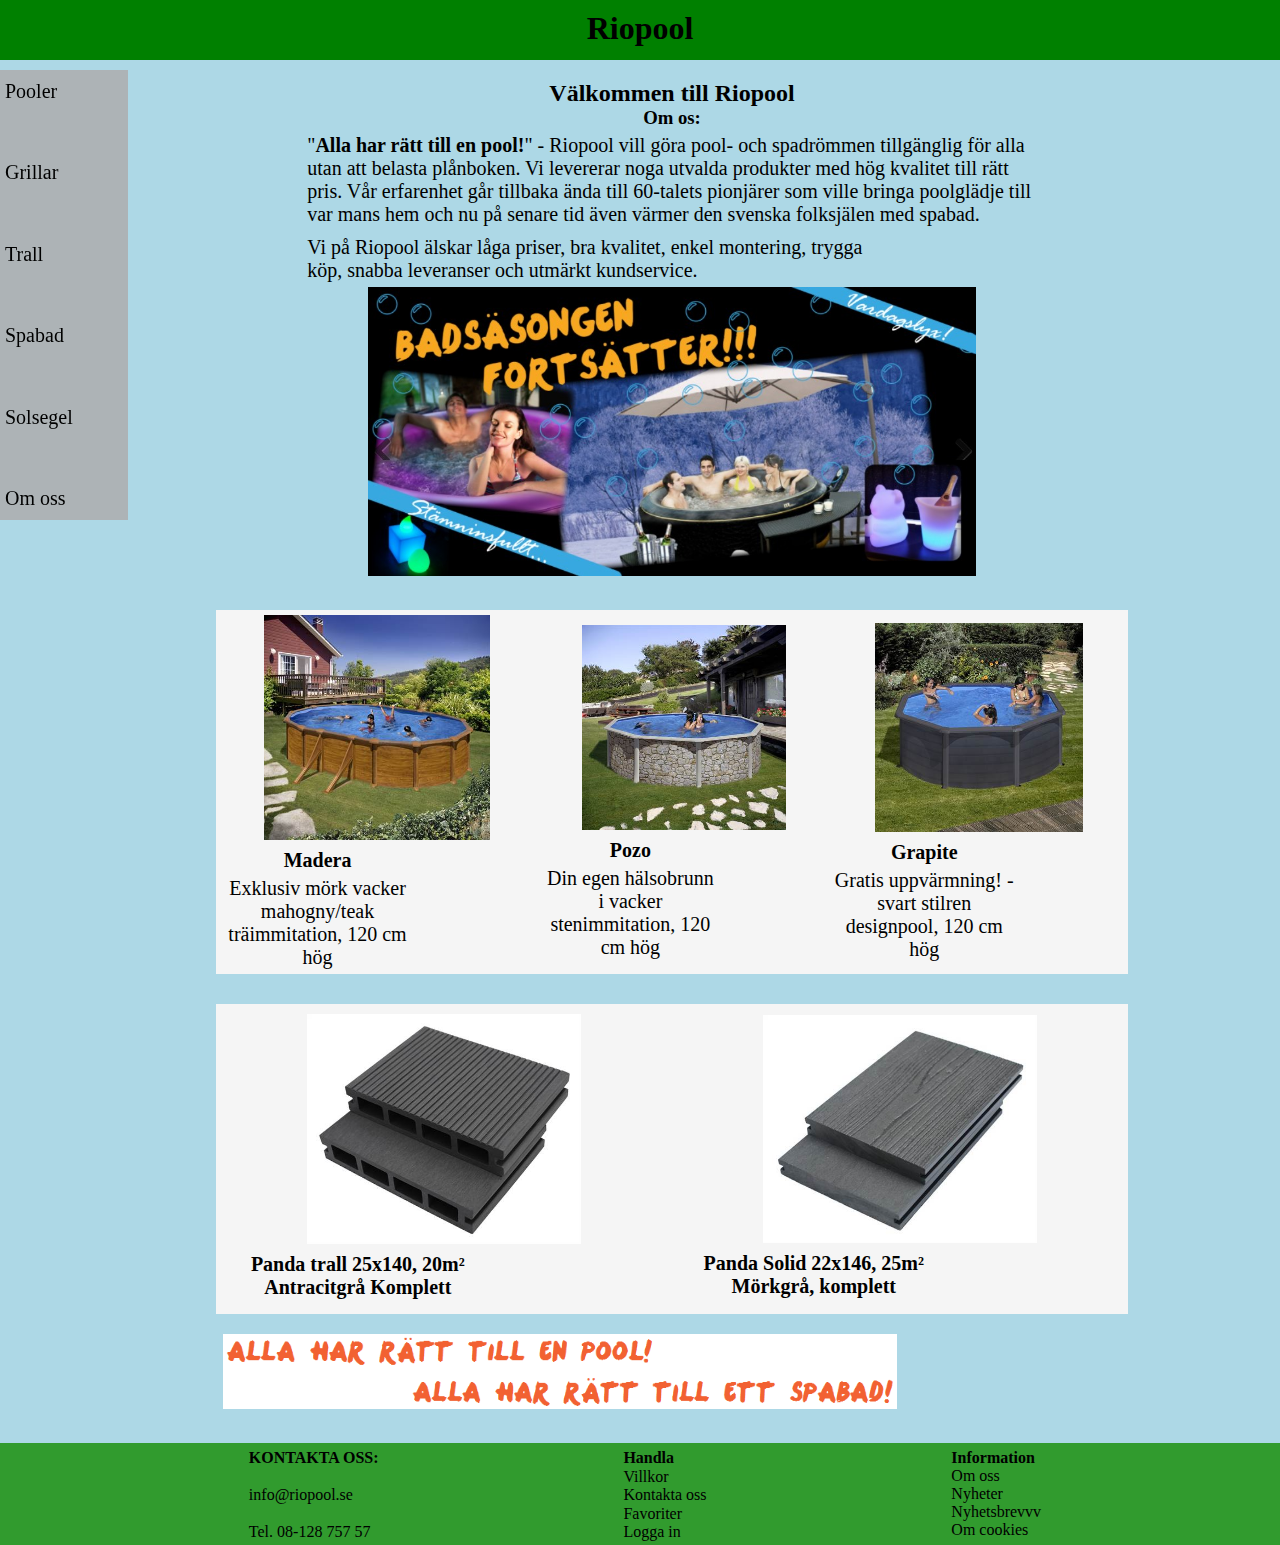
<file: index.html>
<!DOCTYPE html>
<html lang="en">
  <head>
    <meta charset="UTF-8" />
    <meta name="viewport" content="width=device-width, initial-scale=1.0" />
    <link rel="stylesheet" href="style.css" />
    <title>Riopool</title>
  </head>
  <body>
    <div class="Sidebar">
      <nav>
        <ul>
          <li><a href="pooler.html">Pooler</a></li>
          <li><a href="grill.html">Grillar</a></li>
          <li><a href="WIP.html">Trall</a></li>
          <li><a href="WIP.html">Spabad</a></li>
          <li><a href="WIP.html">Solsegel </a></li>
          <li><a href="om_oss.html">Om oss</a></li>
        </ul>
      </nav>
    </div>
    <header>
      <h1><a href="index.html">Riopool</a></h1>
    </header>
    <div class="main-grid">
      <article class="Main">
        <h2>Välkommen till Riopool</h2>
        <h3>Om os:</h3>
        <p>
          "<strong>Alla har rätt till en pool!</strong>" - Riopool vill göra
          pool- och spadrömmen tillgänglig för alla utan att belasta plånboken.
          Vi levererar noga utvalda produkter med hög kvalitet till rätt pris.
          Vår erfarenhet går tillbaka ända till 60-talets pionjärer som ville
          bringa poolglädje till var mans hem och nu på senare tid även värmer
          den svenska folksjälen med spabad.
        </p>
        <p>
          Vi på Riopool älskar låga priser, bra kvalitet, enkel
          montering, trygga köp, snabba leveranser och utmärkt kundservice.
        </p>

        <div class="Slideshow">
          <img src="Bilder/kampanj.jpg" alt="Bild på spabad" />
        </div>
        <ul class="Three_Products">
          <li>
            <img src="Bilder/Pool1.jpg" alt="Bild på en pool" />
            <p>
              <a href="pooler.html"><strong>Madera</strong> </a>
            </p>
            <p>Exklusiv mörk vacker mahogny/teak träimmitation, 120 cm hög</p>
          </li>
          <li>
            <img src="Bilder/Pool2.jpg" alt="Bild på en pool" />
            <p>
              <a href="pooler.html"><strong>Pozo</strong> </a>
            </p>
            <p>Din egen hälsobrunn i vacker stenimmitation, 120 cm hög</p>
          </li>
          <li>
            <img src="Bilder/Pool3.jpg" alt="Bild på en pool" />
            <p>
              <a href="pooler.html"><strong>Grapite</strong> </a>
            </p>
            <p>Gratis uppvärmning! - svart stilren designpool, 120 cm hög</p>
          </li>
        </ul>

        <ul class="Two_Products">
          <li>
            <img src="Bilder/Trall1.jpg" alt="Bild på antracitgrå trall" />
            <p>
              <a href="WIP.html"
                ><strong>Panda trall 25x140, 20m² Antracitgrå Komplett</strong>
              </a>
            </p>
          </li>
          <li>
            <img src="Bilder/Trall2.jpg" alt="Bild på grå trall" />
            <p>
              <a href="WIP.html"
                ><strong>Panda Solid 22x146, 25m² Mörkgrå, komplett</strong>
              </a>
            </p>
          </li>
        </ul>
        <div class="Alla_pool">
          <img
            src="Bilder/Alla har rätt till en pool.png"
            alt="Alla har rätt till en pool"
            class="Rät_till_pool"
          />
        </div>
      </article>
      <footer>
        <ul>
          <li>
            <ul class="footer_list">
              <li><strong> KONTAKTA OSS:</strong></li>
              <li>info@riopool.se</li>
              <li>Tel. 08-128 757 57</li>
            </ul>
          </li>
          <li>
            <ul class="footer_list">
              <li><strong>Handla</strong></li>
              <li><a href="WIP.html">Villkor</a></li>
              <li><a href="WIP.html">Kontakta oss</a></li>
              <li><a href="WIP.html">Favoriter</a></li>
              <li><a href="WIP.html">Logga in</a></li>
            </ul>
          </li>
          <ul class="footer_list">
            <li><strong>Information</strong></li>
            <li><a href="om_oss.html">Om oss</a></li>
            <li><a href="WIP.html">Nyheter</a></li>
            <li><a href="WIP.html">Nyhetsbrev</a>vv</li>
            <li><a href="WIP.html">Om cookies</a></li>
          </ul>
        </ul>
      </footer>
    </div>
  </body>
</html>
</file>
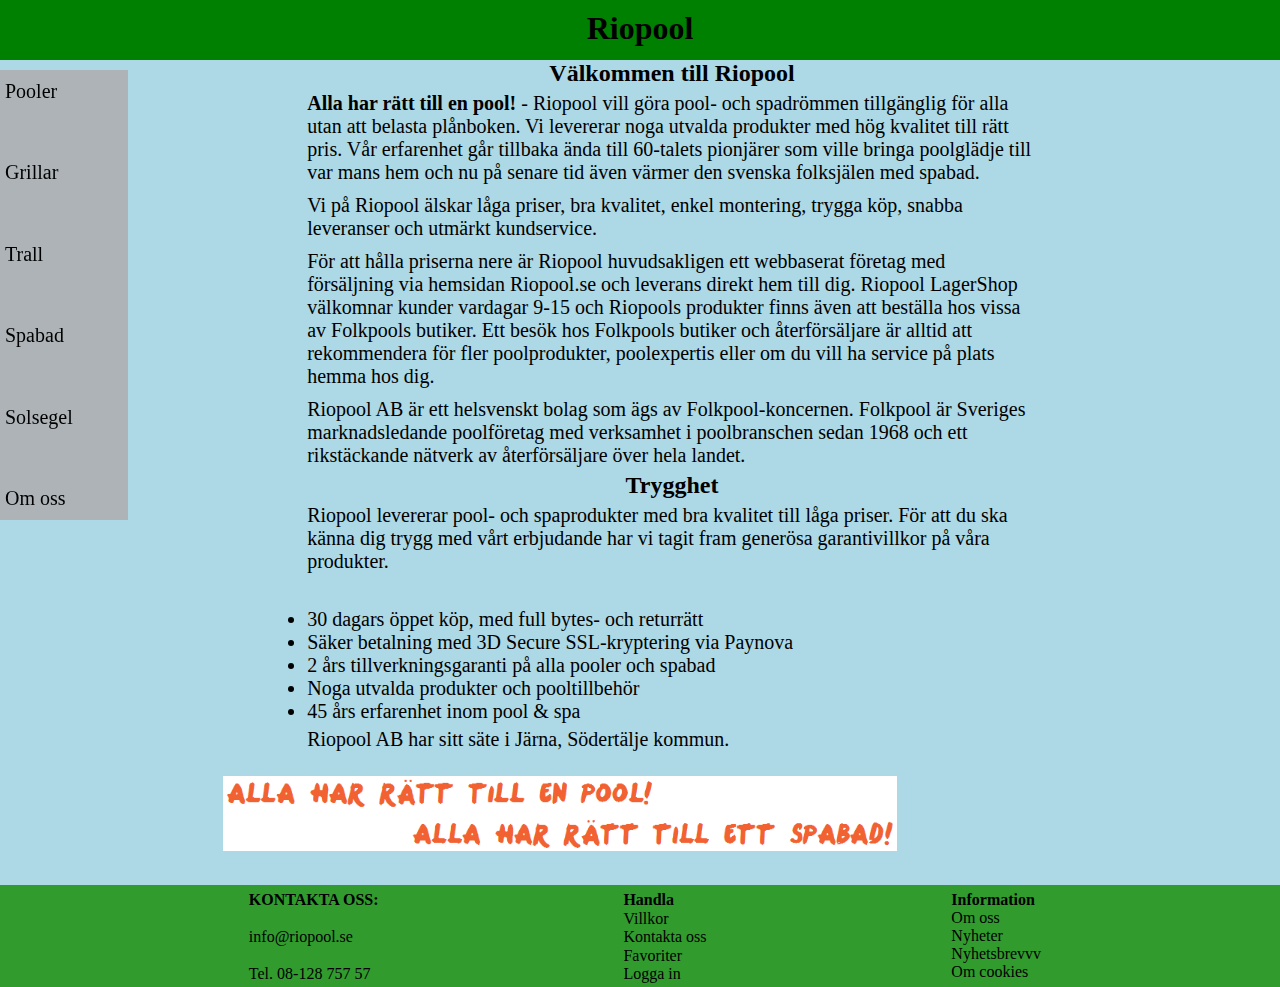
<file: om_oss.html>
<!DOCTYPE html>
<html lang="en">
  <head>
    <meta charset="UTF-8" />
    <meta name="viewport" content="width=device-width, initial-scale=1.0" />
    <link rel="stylesheet" href="Om_oss.css" />
    <title>Riopool</title>
  </head>

  <body>
    <div class="Sidebar">
      <nav>
        <ul>
          <li><a href="pooler.html">Pooler</a></li>
          <li><a href="grill.html">Grillar</a></li>
          <li><a href="WIP.html">Trall</a></li>
          <li><a href="WIP.html">Spabad</a></li>
          <li><a href="WIP.html">Solsegel </a></li>
          <li><a href="om_oss.html">Om oss</a></li>
        </ul>
      </nav>
    </div>
    <header>
      <h1><a href="index.html">Riopool</a></h1>
    </header>
    <div class="main-grid">
      <article class="Main">
        <h2><strong>Välkommen till Riopool</strong></h2>
        <p>
          <strong> Alla har rätt till en pool!</strong> - Riopool vill göra
          pool- och spadrömmen tillgänglig för alla utan att belasta plånboken.
          Vi levererar noga utvalda produkter med hög kvalitet till rätt pris.
          Vår erfarenhet går tillbaka ända till 60-talets pionjärer som ville
          bringa poolglädje till var mans hem och nu på senare tid även värmer
          den svenska folksjälen med spabad.
        </p>
        <p>
          Vi på Riopool älskar låga priser, bra kvalitet, enkel montering,
          trygga köp, snabba leveranser och utmärkt kundservice.
        </p>
        <p>
          För att hålla priserna nere är Riopool huvudsakligen ett webbaserat
          företag med försäljning via hemsidan Riopool.se och leverans direkt
          hem till dig. Riopool LagerShop välkomnar kunder vardagar 9-15 och
          Riopools produkter finns även att beställa hos vissa av Folkpools
          butiker. Ett besök hos Folkpools butiker och återförsäljare är alltid
          att rekommendera för fler poolprodukter, poolexpertis eller om du vill
          ha service på plats hemma hos dig.
        </p>

        <p>
          Riopool AB är ett helsvenskt bolag som ägs av Folkpool-koncernen.
          Folkpool är Sveriges marknadsledande poolföretag med verksamhet i
          poolbranschen sedan 1968 och ett rikstäckande nätverk av
          återförsäljare över hela landet.
        </p>
        <h2><strong>Trygghet</strong></h2>
        <p>
          Riopool levererar pool- och spaprodukter med bra kvalitet till låga
          priser. För att du ska känna dig trygg med vårt erbjudande har vi
          tagit fram generösa garantivillkor på våra produkter.
        </p>

        <ul>
          <li>30 dagars öppet köp, med full bytes- och returrätt</li>
          <li>Säker betalning med 3D Secure SSL-kryptering via Paynova</li>
          <li>2 års tillverkningsgaranti på alla pooler och spabad</li>
          <li>Noga utvalda produkter och pooltillbehör</li>
          <li>45 års erfarenhet inom pool & spa</li>
        </ul>
        <p>Riopool AB har sitt säte i Järna, Södertälje kommun.</p>

        <div class="Alla_pool">
          <img
            src="Bilder/Alla har rätt till en pool.png"
            alt="Alla har rätt till en pool"
            class="Rät_till_pool"
          />
        </div>
      </article>
      <footer>
        <ul>
          <li>
            <ul class="footer_list">
              <li><strong> KONTAKTA OSS:</strong></li>
              <li>info@riopool.se</li>
              <li>Tel. 08-128 757 57</li>
            </ul>
          </li>
          <li>
            <ul class="footer_list">
              <li><strong>Handla</strong></li>
              <li><a href="WIP.html">Villkor</a></li>
              <li><a href="WIP.html">Kontakta oss</a></li>
              <li><a href="WIP.html">Favoriter</a></li>
              <li><a href="WIP.html">Logga in</a></li>
            </ul>
          </li>
          <ul class="footer_list">
            <li><strong>Information</strong></li>
            <li><a href="om_oss.html">Om oss</a></li>
            <li><a href="WIP.html">Nyheter</a></li>
            <li><a href="WIP.html">Nyhetsbrev</a>vv</li>
            <li><a href="WIP.html">Om cookies</a></li>
          </ul>
        </ul>
      </footer>
    </div>
  </body>
</html>
</file>
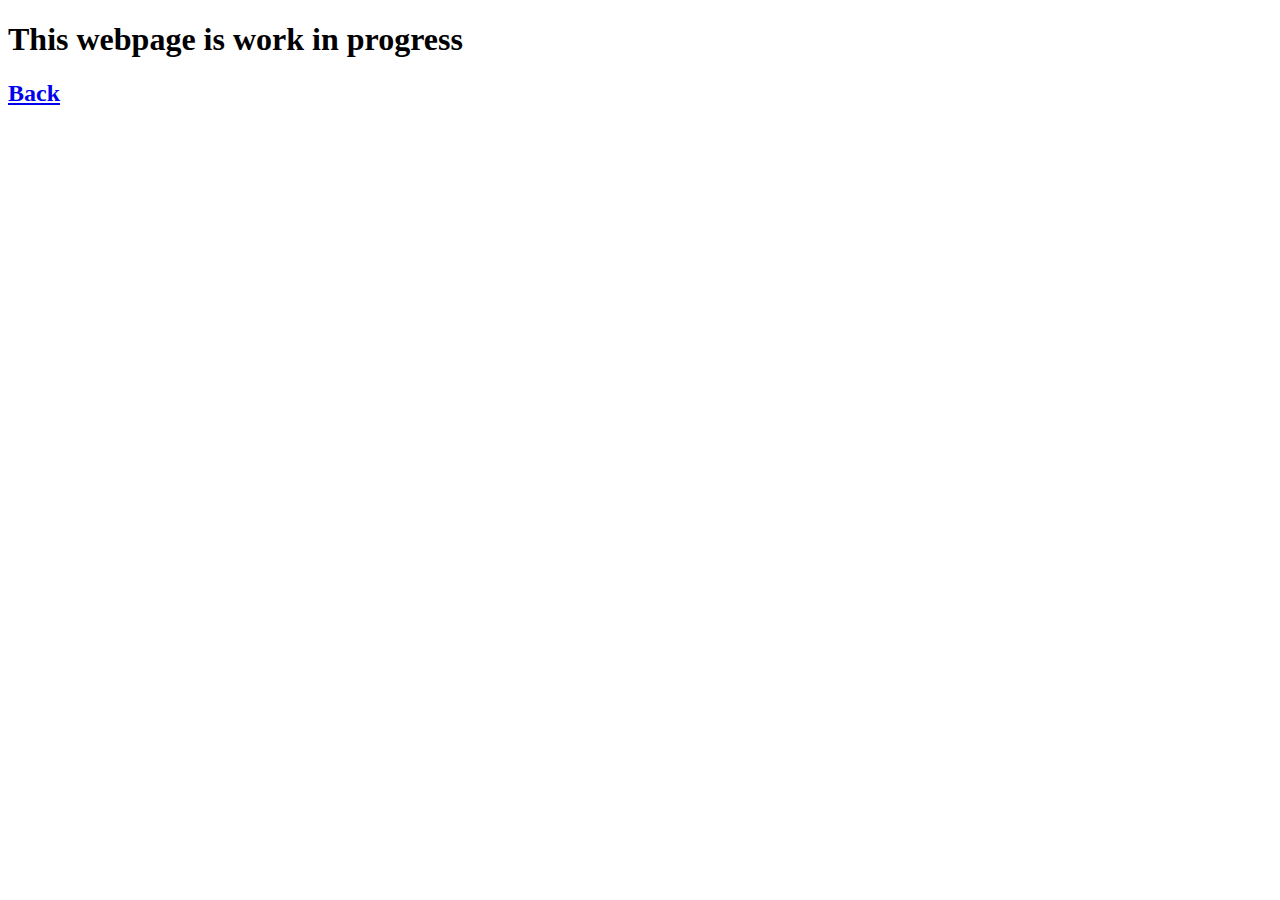
<file: WIP.html>
<!DOCTYPE html>
<html lang="en">
  <head>
    <meta charset="UTF-8" />
    <meta name="viewport" content="width=device-width, initial-scale=1.0" />
    <title>Sorry WIP</title>
  </head>
  <body>
    <h1>This webpage is work in progress</h1>

    <h2><a href="index.html"> Back</a></h2>
  </body>
</html>
</file>
<file: style.css>
* {
  margin: 0;
  padding: 0;
}
a {
  text-decoration: none;
  color: black;
}
.main-grid {
  display: grid;
  grid-template-columns: 5% 1fr 1fr 1fr;
  grid-template-rows: 50px 1fr 1fr 50px;
  background-color: lightblue;
}

header {
  padding-top: 10px;
  grid-column: 1 / span 4;
  grid-row: 1 / span 1;
  display: flex;
  width: 100%;
  height: 50px;
  justify-content: space-evenly;
  background-color: green;
  position: fixed;
}
.Main {
  margin-top: 20px;
  padding-top: 10px;
  margin-bottom: 10px;
  grid-row: 2 / span 3;
  grid-column: 2 / span 3;
  display: flex;
  align-items: center;
  flex-direction: column;
}
.Main p {
  margin: 5px;
  width: 60%;
}
@media screen and (max-width: 450px) {
  .Main p {
    font-size: 10px;
  }
}
@media screen and (min-width: 601px) {
  .Main p {
    font-size: 20px;
  }
}
.Main ul {
  margin-top: 30px;
  width: 75%;
  list-style: none;
  display: flex;
  flex-direction: row;
  align-items: center;
  justify-content: space-around;
}
.Three_Products {
  padding-top: 5px;
  display: flex;
  justify-content: space-around;
  text-align: center;
  background-color: whitesmoke;
}
.Three_Products img {
  width: 70%;
}

.Two_Products {
  display: flex;
  padding-top: 10px;
  justify-content: space-around;
  background-color: whitesmoke;
  padding-bottom: 10px;
  text-align: center;
}
.Two_Products img {
  width: 60%;
}

.Alla_pool {
  margin: 20px;
}
.Alla_pool img {
  width: 75%;
}
.Specs {
  display: flex;
  justify-content: space-around;
  flex-direction: row;
  flex-wrap: wrap;
}
.Specs li {
  padding: 5px;
  margin: 10px;
  width: 20%;
  background-color: whitesmoke;
}
.Slideshow {
  width: 50%;
  margin: auto;
}

.Slideshow img {
  width: 100%;
}
.Sidebar {
  position: fixed;
  padding-top: 50px;
  margin-top: 20px;
  width: 10%;
  color: black;
}
@media screen and (max-width: 450px) {
  .Sidebar {
    font-size: 8px;
  }
}
@media screen and (min-width: 701px) {
  .Sidebar {
    font-size: 20px;
  }
}
nav ul {
  height: 50vh;
  color: black;
  background-color: rgba(173, 171, 171, 0.822);
  list-style: none;
  display: flex;
  flex-direction: column;
  justify-content: space-between;
}
@media screen and (max-width: 450px) {
  nav ul {
    height: 20%;
  }
}
nav li {
  padding-top: 10px;
  padding-bottom: 10px;
  padding-left: 5px;
  padding-right: 5px;
}

nav li:hover {
  background-color: grey;
}
footer {
  width: 100%;
  margin: 0px;
  padding: 5px;
  background-color: rgb(49, 155, 46);
  grid-row: end;
  grid-column: 1 / span 4;
}
footer ul {
  display: flex;
  justify-content: space-evenly;
  flex-direction: row;
  list-style: none;
}
.footer_list {
  height: 100%;
  padding: 1px;
  display: flex;
  justify-content: space-between;
  flex-direction: column;
}
@media screen and (max-width: 450px) {
  footer {
    font-size: 10px;
  }
}
</file>
<file: Om_oss.css>
* {
  margin: 0;
  padding: 0;
}
a {
  text-decoration: none;
  color: black;
}
.main-grid {
  display: grid;
  grid-template-columns: 5% 1fr 1fr 1fr;
  grid-template-rows: 50px 1fr 1fr 50px;
  background-color: lightblue;
}

header {
  padding-top: 10px;
  grid-column: 1 / span 4;
  grid-row: 1 / span 1;
  display: flex;
  width: 100%;
  height: 50px;
  justify-content: space-evenly;
  background-color: green;
  position: fixed;
}
.Main {
  padding-top: 10px;
  margin-bottom: 10px;
  grid-row: 2 / span 3;
  grid-column: 2 / span 3;
  display: flex;
  align-items: center;
  flex-direction: column;
}
.Main p {
  margin: 5px;
  width: 60%;
}
@media screen and (max-width: 450px) {
  .Main p {
    font-size: 10px;
  }
}
@media screen and (min-width: 601px) {
  .Main p {
    font-size: 20px;
  }
}
.Main ul {
  margin-top: 30px;
  width: 60%;
}
.Main li {
  font-size: 20px;
}
@media screen and (max-width: 450px) {
  .Main li {
    font-size: 10px;
  }
}
.Alla_pool {
  margin: 20px;
}
.Alla_pool img {
  width: 75%;
}
.Sidebar {
  position: fixed;
  padding-top: 50px;
  margin-top: 20px;
  width: 10%;
  color: black;
}
@media screen and (max-width: 450px) {
  .Sidebar {
    font-size: 8px;
  }
}
@media screen and (min-width: 701px) {
  .Sidebar {
    font-size: 20px;
  }
}
nav ul {
  height: 50vh;
  color: black;
  background-color: rgba(173, 171, 171, 0.822);
  list-style: none;
  display: flex;
  flex-direction: column;
  justify-content: space-between;
}
@media screen and (max-width: 450px) {
  nav ul {
    height: 20%;
  }
}
nav li {
  padding-top: 10px;
  padding-bottom: 10px;
  padding-left: 5px;
  padding-right: 5px;
}

nav li:hover {
  background-color: grey;
}
footer {
  width: 100%;
  margin: 0px;
  padding: 5px;
  background-color: rgb(49, 155, 46);
  grid-row: end;
  grid-column: 1 / span 4;
}
footer ul {
  display: flex;
  justify-content: space-evenly;
  flex-direction: row;
  list-style: none;
}
.footer_list {
  height: 100%;
  padding: 1px;
  display: flex;
  justify-content: space-between;
  flex-direction: column;
}
@media screen and (max-width: 450px) {
  footer {
    font-size: 10px;
  }
}
</file>
